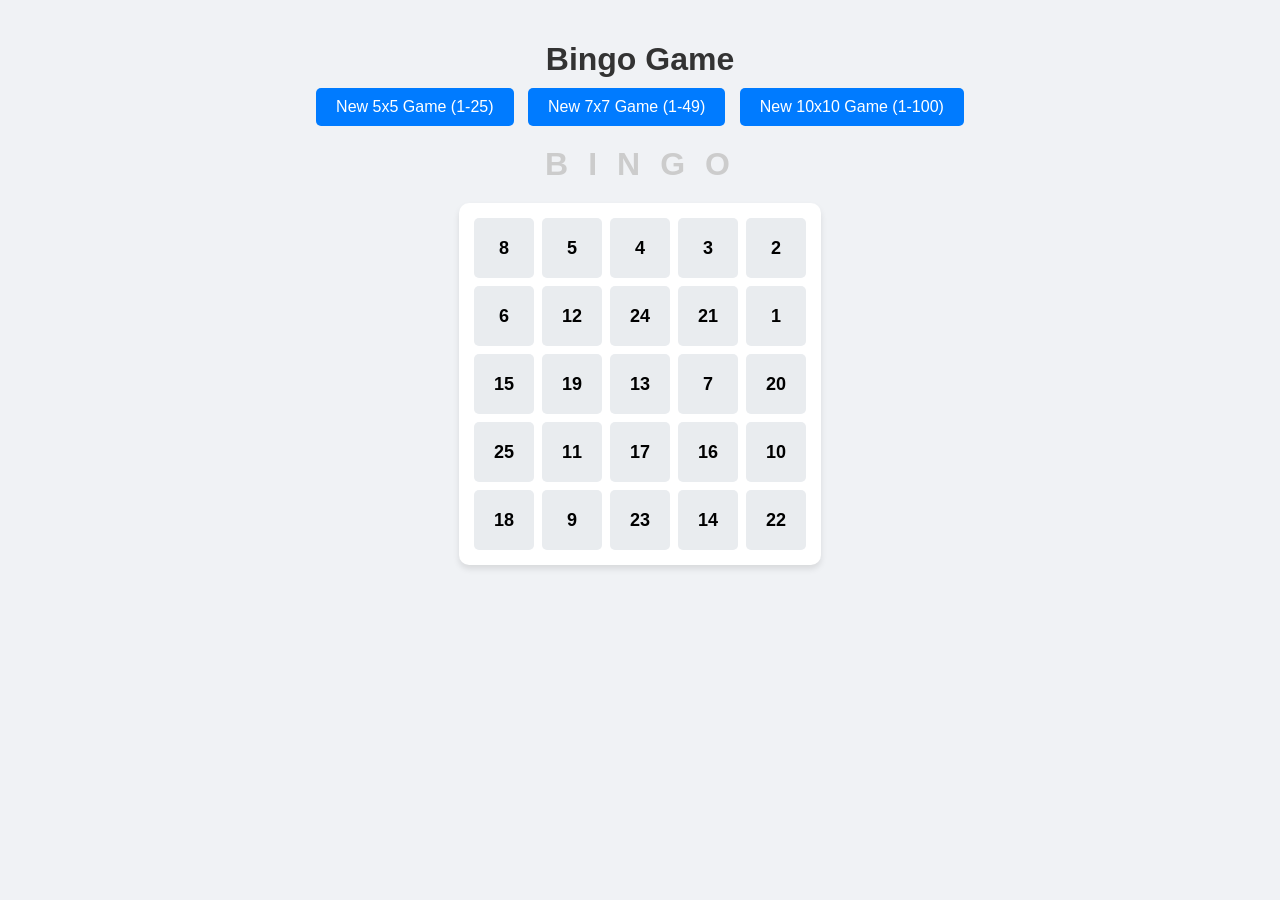
<file: index.html>
<!DOCTYPE html>
<html lang="en">
<head>
    <meta charset="UTF-8">
    <meta name="viewport" content="width=device-width, initial-scale=1.0">
    <title>Dynamic Bingo Game</title>
    <link rel="stylesheet" href="index.css">
    <link rel="manifest" href="./manifest.json">
</head>
<body>

    <h1>Bingo Game</h1>
    
    <div class="controls">
        <button onclick="initGame(5)">New 5x5 Game (1-25)</button>
        <button onclick="initGame(7)">New 7x7 Game (1-49)</button>
        <button onclick="initGame(10)">New 10x10 Game (1-100)</button>
    </div>

    <div class="bingo-tracker" id="tracker">
        <span class="letter">B</span>
        <span class="letter">I</span>
        <span class="letter">N</span>
        <span class="letter">G</span>
        <span class="letter">O</span>
    </div>

    <div id="board" class="bingo-board"></div>
    <div id="message" class="message"></div>

    <script src="index.js"></script>
    <script>
        if ('serviceWorker' in navigator) {
            window.addEventListener('load', () => {
                navigator.serviceWorker.register('./sw.js')
                    .then((reg) => console.log('Service Worker registered successfully!', reg))
                    .catch((err) => console.log('Service Worker registration failed:', err));
            });
        }
    </script>
</body>
</html>
</file>
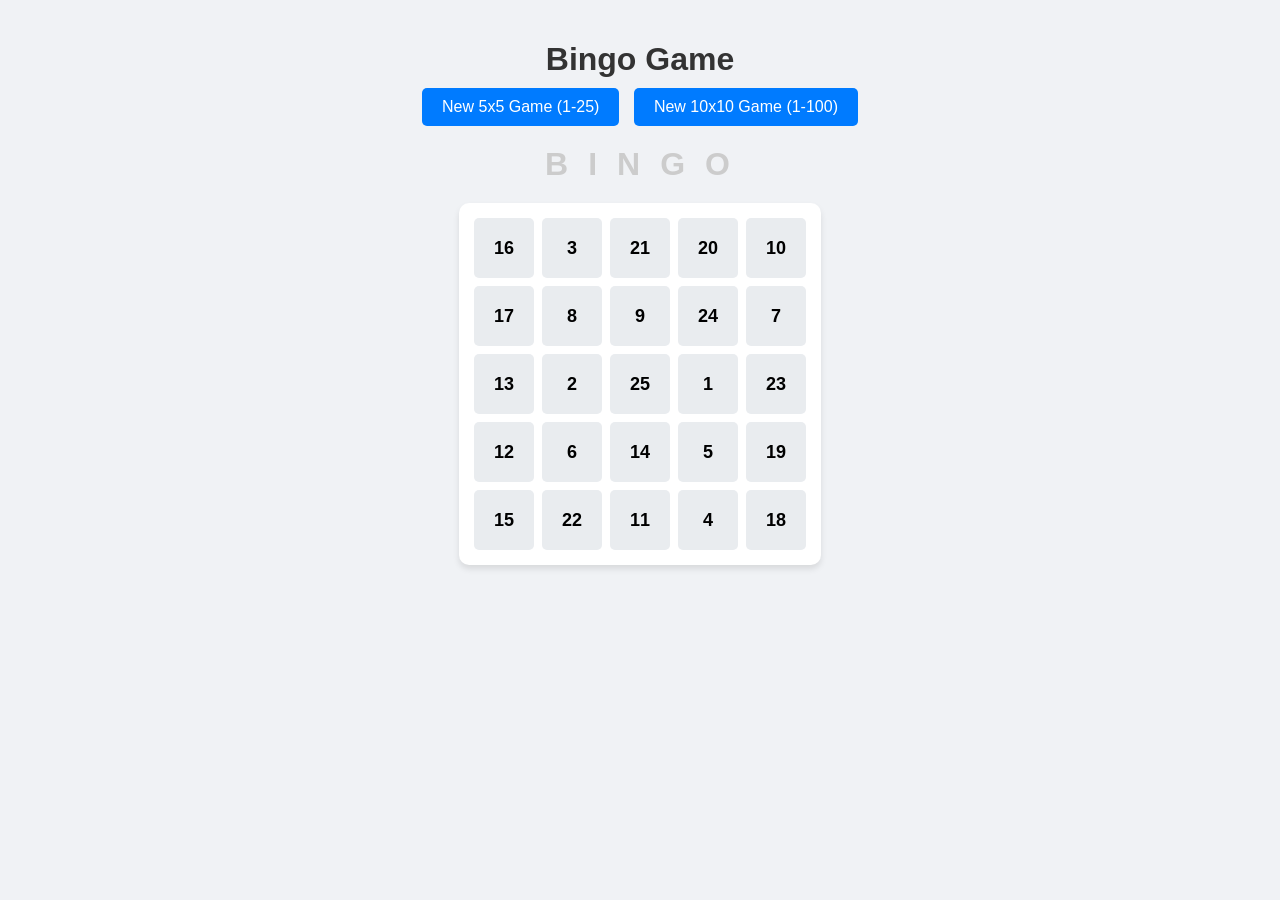
<file: Bingo.html>
<!DOCTYPE html>
<html lang="en">
<head>
    <meta charset="UTF-8">
    <meta name="viewport" content="width=device-width, initial-scale=1.0">
    <title>Dynamic Bingo Game</title>
    <style>
        body {
            font-family: Arial, sans-serif;
            display: flex;
            flex-direction: column;
            align-items: center;
            background-color: #f0f2f5;
            margin: 0;
            padding: 20px;
        }

        h1 {
            color: #333;
            margin-bottom: 10px;
        }

        .controls {
            margin-bottom: 20px;
        }

        button {
            padding: 10px 20px;
            font-size: 16px;
            cursor: pointer;
            background-color: #007bff;
            color: white;
            border: none;
            border-radius: 5px;
            margin: 0 5px;
            transition: background-color 0.2s;
        }

        button:hover {
            background-color: #0056b3;
        }

        /* Bingo Progress Tracker Display */
        .bingo-tracker {
            display: flex;
            gap: 15px;
            margin-bottom: 20px;
            font-size: 32px;
            font-weight: bold;
            letter-spacing: 5px;
        }

        .letter {
            color: #ccc;
            transition: color 0.3s ease, transform 0.3s ease;
        }

        .letter.active {
            color: #dc3545;
            transform: scale(1.2);
        }

        /* Bingo Board Styling */
        .bingo-board {
            display: grid;
            gap: 8px;
            background-color: #fff;
            padding: 15px;
            border-radius: 10px;
            box-shadow: 0 4px 6px rgba(0, 0, 0, 0.1);
        }

        .cell {
            background-color: #e9ecef;
            display: flex;
            align-items: center;
            justify-content: center;
            font-weight: bold;
            cursor: pointer;
            user-select: none;
            position: relative;
            border-radius: 5px;
            transition: background-color 0.2s;
        }

        /* Responsive sizing based on grid type */
        .board-5x5 .cell {
            width: 60px;
            height: 60px;
            font-size: 18px;
        }

        .board-10x10 .cell {
            width: 45px;
            height: 45px;
            font-size: 14px;
        }

        .cell:hover {
            background-color: #dee2e6;
        }

        /* Circle effect when clicked */
        .board-5x5 .cell.marked::after {
            content: '';
            position: absolute;
            width: 44px;
            height: 44px;
            border: 4px solid #dc3545;
            border-radius: 50%;
            pointer-events: none;
        }

        .board-10x10 .cell.marked::after {
            content: '';
            position: absolute;
            width: 32px;
            height: 32px;
            border: 3px solid #dc3545;
            border-radius: 50%;
            pointer-events: none;
        }

        .message {
            margin-top: 20px;
            font-size: 24px;
            font-weight: bold;
            color: #28a745;
            height: 30px;
        }
    </style>
</head>
<body>

    <h1>Bingo Game</h1>
    
    <div class="controls">
        <button onclick="initGame(5)">New 5x5 Game (1-25)</button>
        <button onclick="initGame(10)">New 10x10 Game (1-100)</button>
    </div>

    <div class="bingo-tracker" id="tracker">
        <span class="letter">B</span>
        <span class="letter">I</span>
        <span class="letter">N</span>
        <span class="letter">G</span>
        <span class="letter">O</span>
    </div>

    <div id="board" class="bingo-board"></div>
    <div id="message" class="message"></div>

    <script>
        let gridSize = 5;
        let boardState = [];
        let gameOver = false;
        const bingoLetters = ['B', 'I', 'N', 'G', 'O'];

        function initGame(size) {
            gridSize = size;
            gameOver = false;
            document.getElementById('message').textContent = '';
            
            // Reset the visual B-I-N-G-O tracker
            const letters = document.querySelectorAll('.letter');
            letters.forEach(l => l.classList.remove('active'));

            const board = document.getElementById('board');
            board.innerHTML = '';
            
            board.className = 'bingo-board ' + (gridSize === 5 ? 'board-5x5' : 'board-10x10');
            board.style.gridTemplateColumns = `repeat(${gridSize}, 1fr)`;

            const totalNumbers = gridSize * gridSize;
            const numbers = [];
            for (let i = 1; i <= totalNumbers; i++) {
                numbers.push(i);
            }
            
            const shuffled = numbers.sort(() => 0.5 - Math.random());
            boardState = Array(gridSize).fill(null).map(() => Array(gridSize).fill(false));

            for (let i = 0; i < totalNumbers; i++) {
                const row = Math.floor(i / gridSize);
                const col = i % gridSize;

                const cell = document.createElement('div');
                cell.classList.add('cell');
                cell.textContent = shuffled[i];
                cell.dataset.row = row;
                cell.dataset.col = col;

                cell.addEventListener('click', () => handleCellClick(cell, row, col));
                board.appendChild(cell);
            }
        }

        function handleCellClick(cell, row, col) {
            if (gameOver || boardState[row][col]) return;

            cell.classList.add('marked');
            boardState[row][col] = true;

            // Check how many lines are completed across the board
            const completedLinesCount = countCompletedLines();
            
            // Light up the correct amount of letters based on completed lines (capped at 5)
            const letters = document.querySelectorAll('.letter');
            letters.forEach((letterSpan, index) => {
                if (index < completedLinesCount) {
                    letterSpan.classList.add('active');
                } else {
                    letterSpan.classList.remove('active');
                }
            });

            // If 5 or more lines are completed, it's a perfect bingo win
            if (completedLinesCount >= 5) {
                document.getElementById('message').textContent = 'Perfect Bingo! 🎉 Game Completed!';
                gameOver = true;
            }
        }

        function countCompletedLines() {
            let lines = 0;

            // 1. Check Rows
            for (let r = 0; r < gridSize; r++) {
                if (boardState[r].every(cell => cell)) lines++;
            }

            // 2. Check Columns
            for (let c = 0; c < gridSize; c++) {
                let colWin = true;
                for (let r = 0; r < gridSize; r++) {
                    if (!boardState[r][c]) {
                        colWin = false;
                        break;
                    }
                }
                if (colWin) lines++;
            }

            // 3. Check Main Diagonal
            let mainDiagWin = true;
            for (let i = 0; i < gridSize; i++) {
                if (!boardState[i][i]) {
                    mainDiagWin = false;
                    break;
                }
            }
            if (mainDiagWin) lines++;

            // 4. Check Anti-Diagonal
            let antiDiagWin = true;
            for (let i = 0; i < gridSize; i++) {
                if (!boardState[i][gridSize - 1 - i]) {
                    antiDiagWin = false;
                    break;
                }
            }
            if (antiDiagWin) lines++;

            return lines;
        }

        // Default to 5x5 on first load
        initGame(5);
    </script>

</body>
</html>
</file>
<file: index.css>
body {
    font-family: Arial, sans-serif;
    display: flex;
    flex-direction: column;
    align-items: center;
    background-color: #f0f2f5;
    margin: 0;
    padding: 20px;
}

h1 {
    color: #333;
    margin-bottom: 10px;
}

.controls {
    margin-bottom: 20px;
}

button {
    padding: 10px 20px;
    font-size: 16px;
    cursor: pointer;
    background-color: #007bff;
    color: white;
    border: none;
    border-radius: 5px;
    margin: 0 5px;
    transition: background-color 0.2s;
}

button:hover {
    background-color: #0056b3;
}

.bingo-tracker {
    display: flex;
    gap: 15px;
    margin-bottom: 20px;
    font-size: 32px;
    font-weight: bold;
    letter-spacing: 5px;
}

.letter {
    color: #ccc;
    transition: color 0.3s ease, transform 0.3s ease;
}

.letter.active {
    color: #dc3545;
    transform: scale(1.2);
    text-shadow: 0 0 10px rgba(220, 53, 69, 0.6);
}

.bingo-board {
    display: grid;
    gap: 8px;
    background-color: #fff;
    padding: 15px;
    border-radius: 10px;
    box-shadow: 0 4px 6px rgba(0, 0, 0, 0.1);
}

.cell {
    background-color: #e9ecef;
    display: flex;
    align-items: center;
    justify-content: center;
    font-weight: bold;
    cursor: pointer;
    user-select: none;
    position: relative;
    border-radius: 5px;
    transition: background-color 0.2s;
}

.cell:hover {
    background-color: #dee2e6;
}

/* Sizing and marking rings for each layout */
.board-5x5 .cell {
    width: 60px;
    height: 60px;
    font-size: 18px;
}

.board-5x5 .cell.marked::after {
    content: '';
    position: absolute;
    width: 44px;
    height: 44px;
    border: 4px solid #dc3545;
    border-radius: 50%;
    pointer-events: none;
}

.board-7x7 .cell {
    width: 52px;
    height: 52px;
    font-size: 16px;
}

.board-7x7 .cell.marked::after {
    content: '';
    position: absolute;
    width: 38px;
    height: 38px;
    border: 3.5px solid #dc3545;
    border-radius: 50%;
    pointer-events: none;
}

.board-10x10 .cell {
    width: 45px;
    height: 45px;
    font-size: 14px;
}

.board-10x10 .cell.marked::after {
    content: '';
    position: absolute;
    width: 32px;
    height: 32px;
    border: 3px solid #dc3545;
    border-radius: 50%;
    pointer-events: none;
}

.message {
    margin-top: 20px;
    font-size: 24px;
    font-weight: bold;
    color: #28a745;
    height: 30px;
}
</file>
